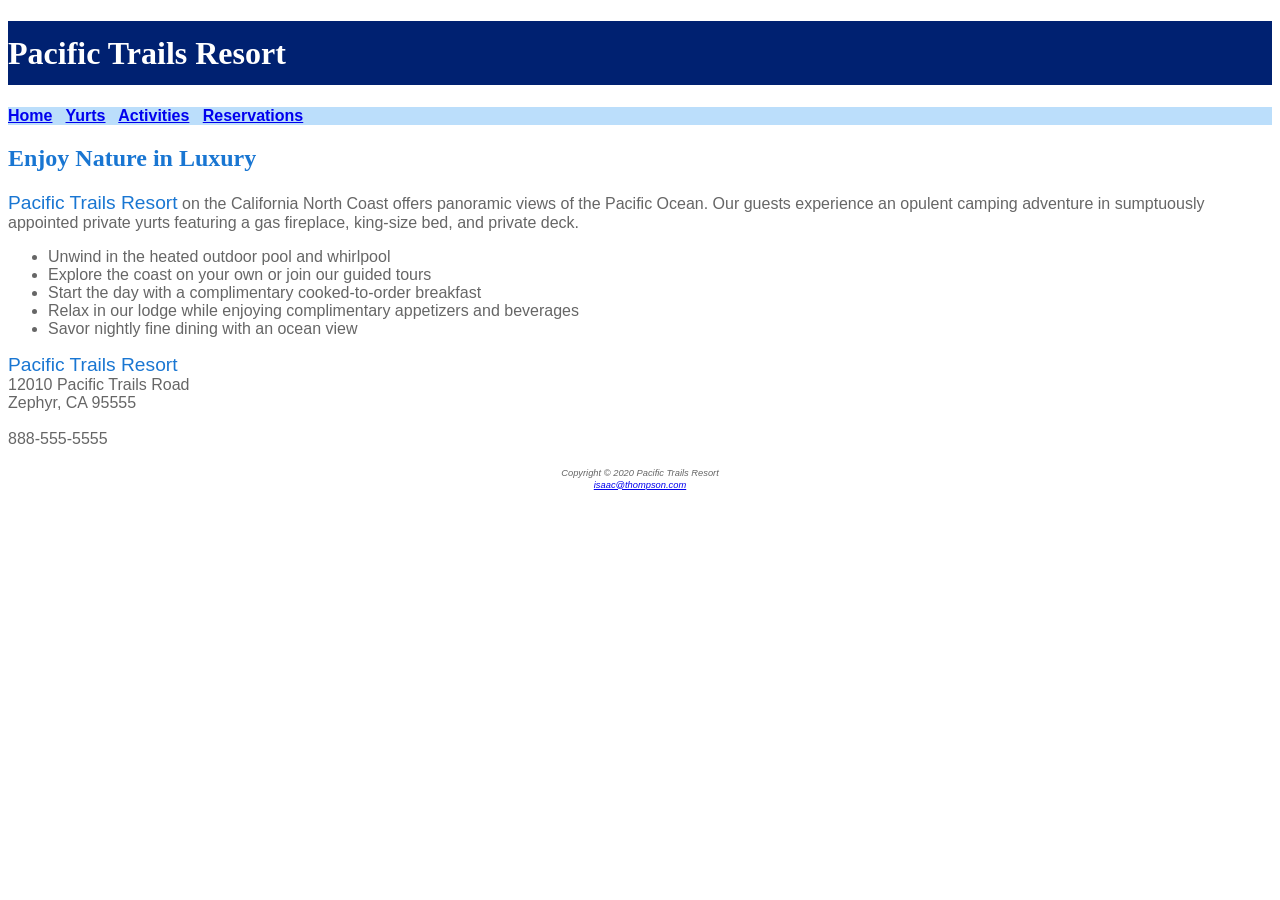
<file: ch3/index.html>
<!DOCTYPE html>
<html lang="en">
<head>
<title>Pacific Trails Resort</title>
<meta charset="utf-8">
<link href="pacific.css" rel="stylesheet">
</head>
<body>
<header>
  <h1>Pacific Trails Resort</h1>
</header>
<nav>
 <b><a href="index.html">Home</a> &nbsp; 
    <a href="yurts.html">Yurts</a> &nbsp; 
	  <a href="activities.html">Activities</a> &nbsp;
   <a href="reservations.html">Reservations</a>
 </b>
</nav>
<main>
 <h2>Enjoy Nature in Luxury</h2>
 <p><span class = resort>Pacific Trails Resort</span> on the California 
   North Coast offers panoramic views 
   of the Pacific Ocean. Our guests experience an opulent
   camping adventure in sumptuously appointed
   private yurts featuring a gas fireplace, king-size 
   bed, and private deck.</p>
<ul>
   <li>Unwind in the heated outdoor pool and whirlpool</li>
   <li>Explore the coast on your own or join our guided tours</li>
   <li>Start the day with a complimentary cooked-to-order breakfast</li>
   <li>Relax in our lodge while enjoying complimentary appetizers and beverages</li>
   <li>Savor nightly fine dining with an ocean view</li>
 </ul>
 <div>
    <span class = resort>Pacific Trails Resort</span> <br>
    12010 Pacific Trails Road <br>
    Zephyr, CA 95555 <br><br>
    888-555-5555<br><br>
 </div>
</main>
<footer>
  <small><i>Copyright &copy; 2020 Pacific Trails Resort <br>
  <a href="mailto:isaac@thompson.com">isaac@thompson.com</a></i></small>
</footer>
</body>
</html>
</file>
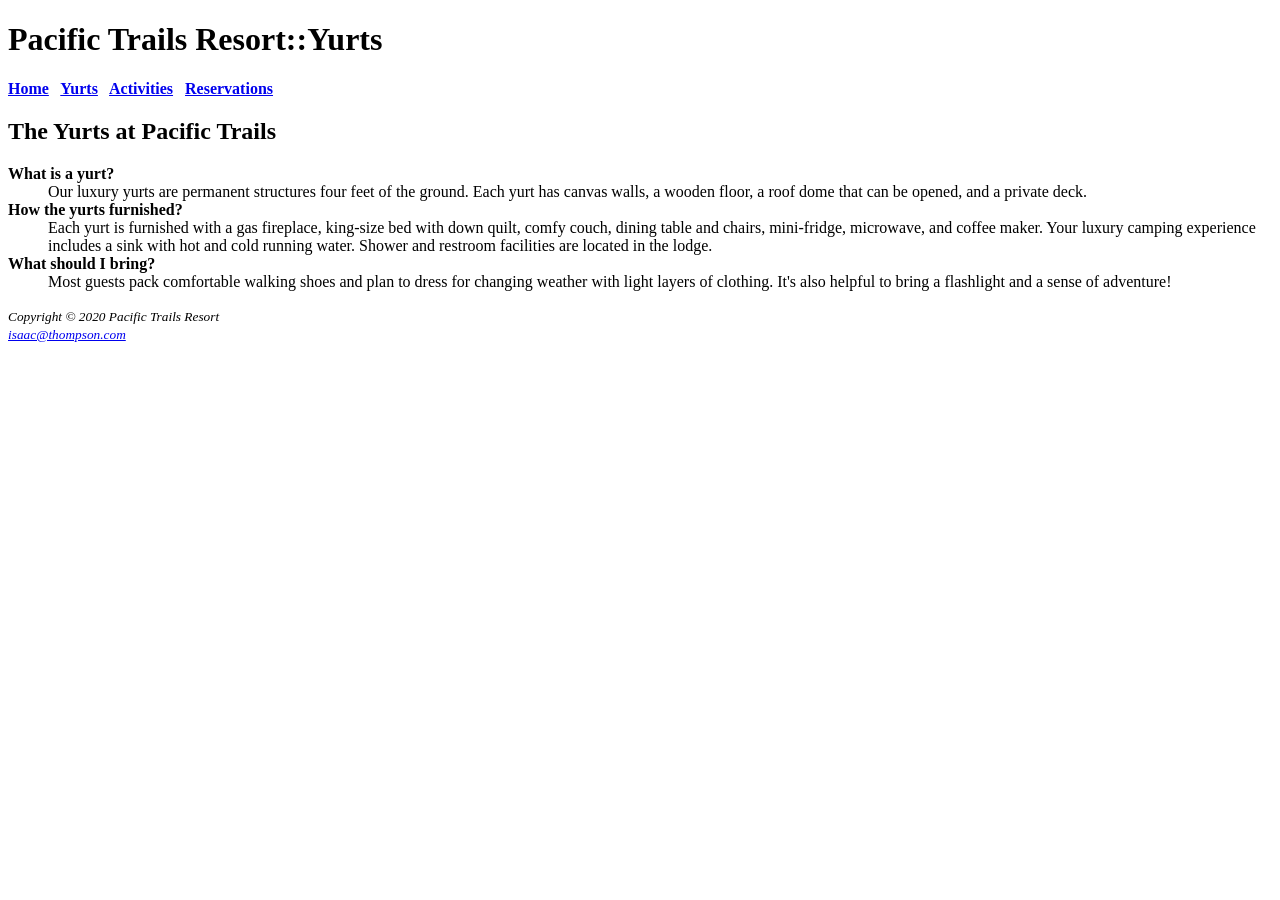
<file: ch2/yurts.html>
<!DOCTYPE html>
<html lang="en">
<head>
<title>Pacific Trails Resort</title>
<meta charset="utf-8">
</head>
<body>
<header>
  <h1>Pacific Trails Resort::Yurts</h1>
</header>
<nav>
  <b><a href="index.html">Home</a> &nbsp; 
     <a href="yurts.html">Yurts</a> &nbsp; 
	 <a href="activities.html">Activities</a> &nbsp;
     <a href="reservations.html">Reservations</a>
  </b>
</nav>
<main>
 <h2>The Yurts at Pacific Trails</h2>
 <dl>
   <dt>
    <strong>What is a yurt?</strong>
   </dt>
    <dd>
     Our luxury yurts are permanent 
     structures four feet of the ground.
     Each yurt has canvas walls, a wooden
     floor, a roof dome that
     can be opened, and a private deck.
    </dd>
   <dt>
    <strong>How the yurts furnished?</strong>
   </dt>
    <dd>
      Each yurt is furnished with a gas fireplace, king-size
      bed with down quilt,
      comfy couch, dining table and chairs, mini-fridge,
      microwave, and coffee maker. Your luxury
      camping experience includes a sink
      with hot and cold running water. Shower
      and restroom facilities are located in the lodge.
    </dd>
   <dt>
    <strong>What should I bring?</strong>
   </dt>
    <dd>
      Most guests pack comfortable walking
      shoes and plan to dress
      for changing weather with light layers of clothing.
      It's also helpful to bring a
      flashlight and a sense of adventure!
    </dd>
</dl>
</main>
<footer>
  <small><i>Copyright &copy; 2020 Pacific Trails Resort <br>
  <a href="mailto:isaac@thompson.com">isaac@thompson.com</a></i></small>
</footer>
</body>
</html>
</file>
<file: ch3/pacific.css>
body { background-color: #FFFFFF; 
       color: #666666;
       font-family: Arial, Verdana, sans-serif; }
header { background-color: #002171; 
       color: #FFFFFF;
       font-family: Georgia, serif; }
h1 { line-height: 200%; }
h2 { color: #1976D2; 
	 font-family: Georgia, serif; }
nav { font-weight: bold;
      background-color: #BBDEFB; }
dt { color: #002171;
    font-weight: bold; }
.resort { color: #1976D2;
          font-size: 1.2em; }
footer { font-size: .70em;
         text-align: center;
         font-style: italic; }
#wrapper { width: 80%;
           margin-right: auto;
           margin-left: auto; }
</file>
